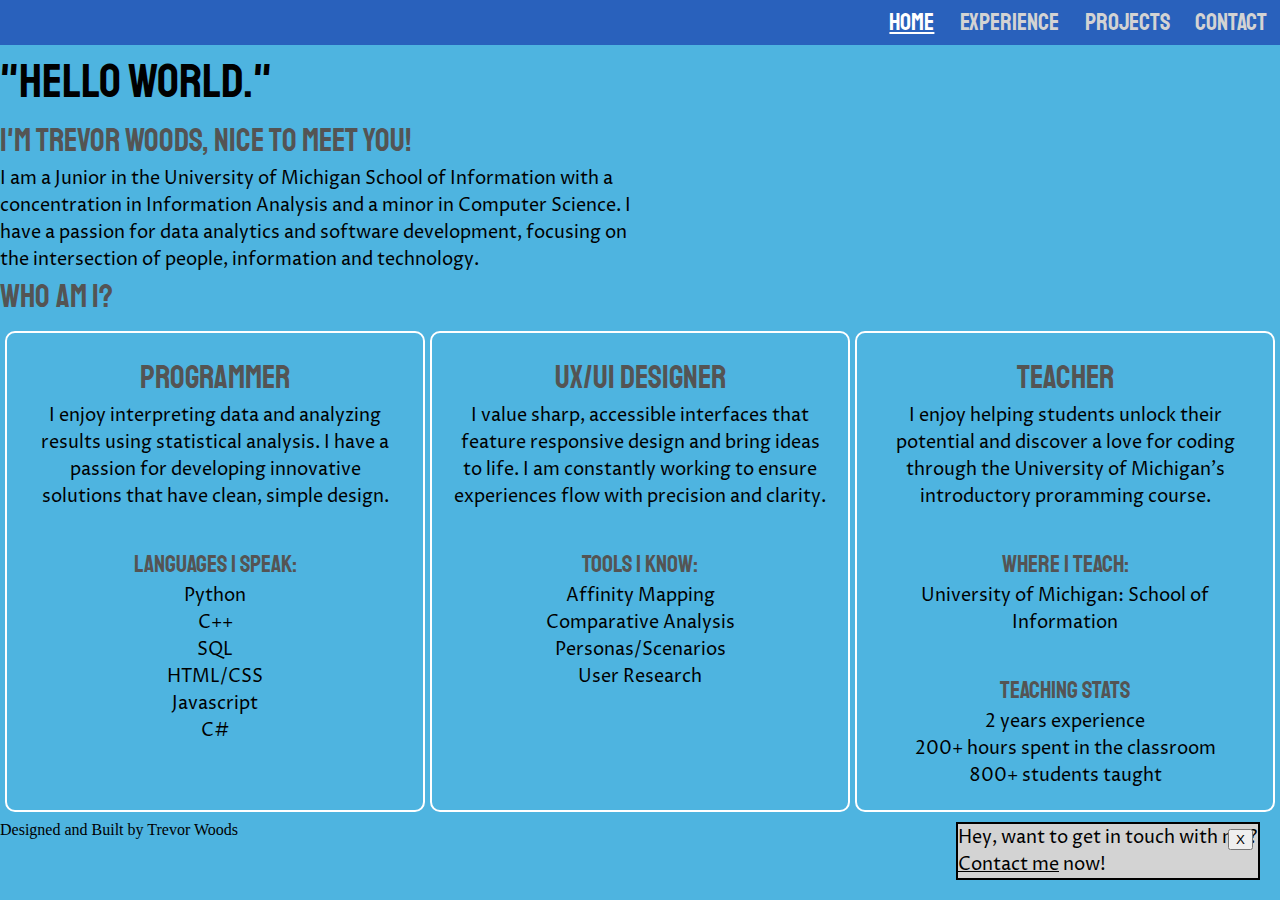
<file: index.html>
<!DOCTYPE html>
<html lang="en" dir="ltr">

<head>
  <meta charset="utf-8">
  <meta name="viewport" content="width=device-width, initial-scale=1.0">
  <title>Portfolio Home Page</title>
  <link rel="stylesheet" href="css/html5reset.css">
  <link rel="stylesheet" href="css/style.css">
  <link rel="stylesheet" href="https://fonts.googleapis.com/css?family=Proza+Libre|Staatliches">
  <link rel="stylesheet" href="https://use.fontawesome.com/releases/v5.7.1/css/all.css" integrity="sha384-fnmOCqbTlWIlj8LyTjo7mOUStjsKC4pOpQbqyi7RrhN7udi9RwhKkMHpvLbHG9Sr" crossorigin="anonymous">
</head>
<body>
<header>
  <div class="skip_link"><a href="#content">Skip to Content</a></div>
  <nav class="topnav">
      <a class = "active" href="index.html">Home</a>
      <a href="experience.html">Experience</a>
      <a href="projects.html">Projects</a>
      <a href="contact.html">Contact</a>
  </nav>
</header>
  <main id="content">
    <h1> "Hello World."</h1>
    <h2> I'm Trevor Woods, Nice to Meet you! </h2>
    <div class="bio">
      <p>
        I am a Junior in the University of Michigan School of Information with a concentration in Information Analysis and a minor in Computer Science. I have a passion for data analytics and software development, focusing on the intersection of people, information and technology.
      </p>
    </div>
    <h2 class = 'skills_header'> Who Am I? </h2>
    <div class='skills_container'>
      <div class='skill'>
        <i class="icon fas fa-code"></i>
        <h2>Programmer</h2>
        <p>I enjoy interpreting data and analyzing results using statistical analysis. I have a passion for developing innovative solutions that have clean, simple design.</p>
        <h3>Languages I speak:</h3>
        <ul>
          <li>Python</li>
          <li>C++</li>
          <li>SQL</li>
          <li>HTML/CSS</li>
          <li>Javascript</li>
          <li>C#</li>
        </ul>
      </div>
      <div class='skill'>
        <i class="icon fas fa-pen-nib"></i>
        <h2>UX/UI Designer</h2>
        <p>I value sharp, accessible interfaces that feature responsive design and bring ideas to life. I am constantly working to ensure experiences flow with precision and clarity. </p>
        <h3> Tools I know: </h3>
        <ul>
          <li>Affinity Mapping</li>
          <li>Comparative Analysis</li>
          <li>Personas/Scenarios</li>
          <li>User Research</li>
      </div>
      <div class='skill'>
        <i class="icon fas fa-graduation-cap"></i>
        <h2>Teacher</h2>
        <p>I enjoy helping students unlock their potential and discover a love for coding through the University of Michigan's introductory proramming course.</p>
        <h3> Where I teach: </h3>
        <p> University of Michigan: School of Information</p>
        <h3>Teaching Stats</h3>
        <ul>
          <li>2 years experience</li>
          <li>200+ hours spent in the classroom</li>
          <li>800+ students taught</li>
        </ul>
      </div>
    </div>
    <div class="callout" id = 'myCallout'>
      <p>Hey, want to get in touch with me? <a href="contact.html">Contact me</a> now!</p>
      <button type="button" name="close" class = "close_button" onclick="closeCallout(this)"> X </button>
      </div>
    </div>

  </main>
  <footer>
    Designed and Built by Trevor Woods
  </footer>
</body>
</html>
<script type="text/javascript">
  function closeCallout(){
    document.getElementById('myCallout').style.display = 'none'
  }
</script>
<script src = 'js/stickynav.js'>
</script>
</file>
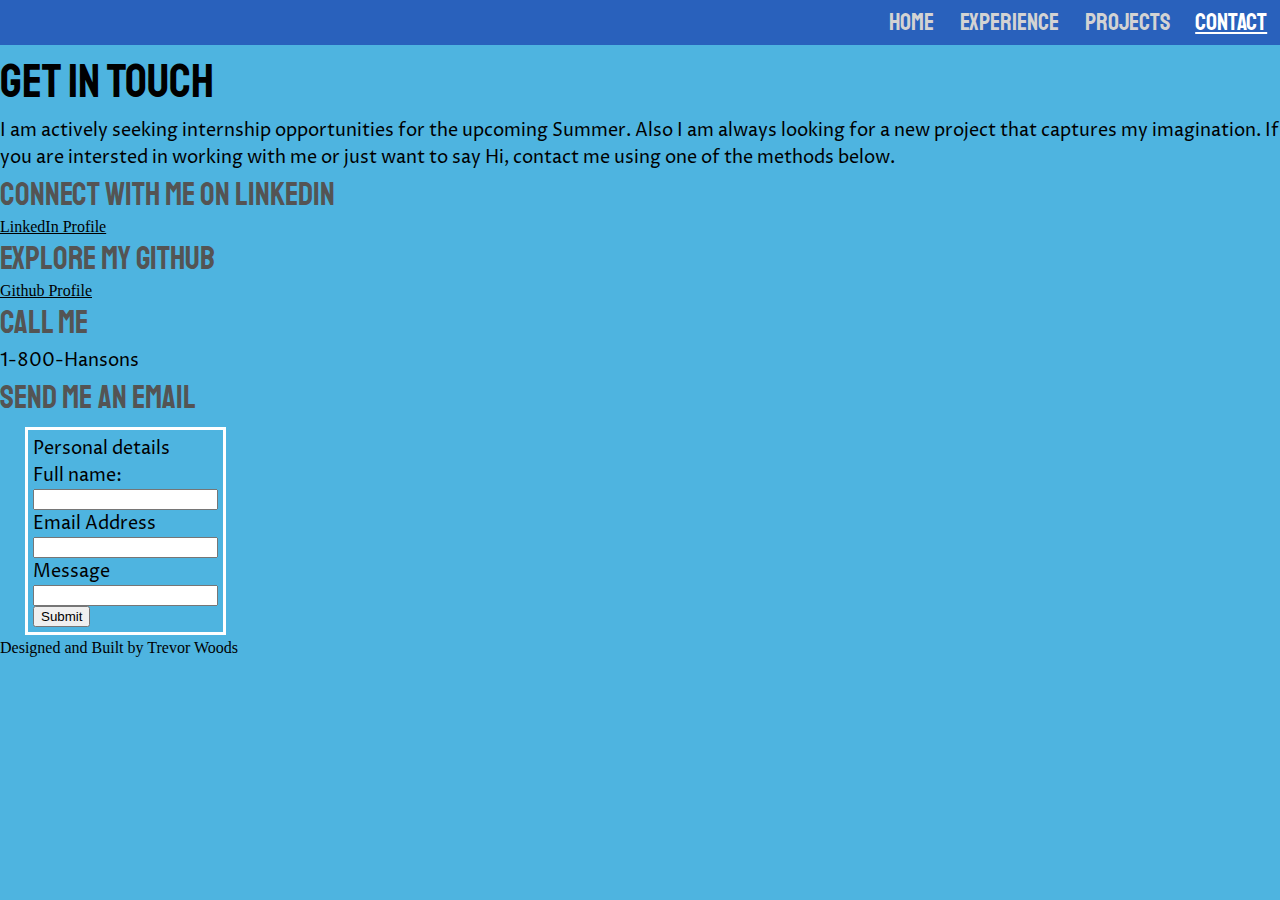
<file: contact.html>
<!DOCTYPE html>
<html lang="en" dir="ltr">
<head>
  <meta charset="utf-8">
  <meta name="viewport" content="width=device-width, initial-scale=1.0">
  <title>Contact Page</title>
  <link rel="stylesheet" href="css/html5reset.css">
  <link rel="stylesheet" href="css/style.css">
  <link rel="stylesheet" href="https://fonts.googleapis.com/css?family=Proza+Libre|Staatliches">
</head>
<body>
<header>
  <div class="skip_link"><a href="#content">Skip to Content</a></div>
  <nav class="topnav">
      <a href="index.html">Home</a>
      <a href="experience.html">Experience</a>
      <a href="projects.html">Projects</a>
      <a class = "active" href="contact.html">Contact</a>
  </nav>
</header>
  <main id='content'>
    <h1> Get in Touch </h1>
    <div class="contact">
      <div class = 'contact_method'>
        <p> I am actively seeking internship opportunities for the upcoming Summer. Also I am always looking for a new project that captures my imagination. If you are intersted in working with me or just want to say Hi, contact me using one of the
          methods below.
          <h2>Connect with me on LinkedIn</h2>
          <a href='https://www.linkedin.com/in/trevor-woods-b537a7143/'> LinkedIn Profile </a>
      </div>
      <div class = 'contact_method'>
        <h2>Explore my GitHub</h2>
        <a href='https://github.com/tdwoods'> Github Profile </a>
      </div>
      <div class = 'contact_method'>
        <h2>Call Me</h2>
        <p>1-800-Hansons</p>
      </div>
      <div class="contact_method">
        <h2>Send me an Email</h2>
        <form class = "contactForm" action="video.html" onsubmit="return checkForm();">
          <fieldset>
          <legend> <p>Personal details</p></legend>
            <label for="nameInput"><p>Full name: </p></label>
              <input type="text" name="name" id="nameInput"><br/>
              <p class="errorMsg" id="nameError">Please enter your name above!</p>
            <label for ="emailInput"> <p>Email Address</p> </label>
              <input type="text" name="emailAddr" id="emailInput">
              <p class="errorMsg" id="addressError">Please enter your email address!</p>
              <p class="errorMsg" id="invalidInputError">Please enter a valid email address!</p>
            <label for="messageInput"> <p>Message</p> </label>
            <input type="text" name="message" id = "messageInput">
          </fieldset>
          <input type="submit" value="Submit">
      </form>
      </div>
    </div>
  </main>
<footer>
  Designed and Built by Trevor Woods
</footer>
</body>
</html>
<script>
function checkForm(){
      var valid = true
      var name = document.getElementById('nameInput').value
      var emailAddress = document.getElementById('emailInput').value
      console.log(emailAddress.match('\w+@\w+'))
      if(name === ""){
        valid = false
        document.getElementById('nameError').style.display = 'block'
      }
      else{
        document.getElementById('nameError').style.display = 'none'
      }
      if(emailAddress === ""){
        valid = false
        document.getElementById('addressError').style.display = 'block'
        document.getElementById('invalidInputError').style.display = 'none'
      }
      else if (emailAddress.match(/\w+@\w+/) === null ){
        valid = false
        document.getElementById('invalidInputError').style.display = 'block'
        document.getElementById('addressError').style.display = 'none'
      }
      else{
        console.log('hi')
        document.getElementById('addressError').style.display = 'none'
        document.getElementById('invalidInputError').style.display = 'none'
      }
      return valid
    }

</script>
<script src = 'js/stickynav.js'>
</script>
</file>
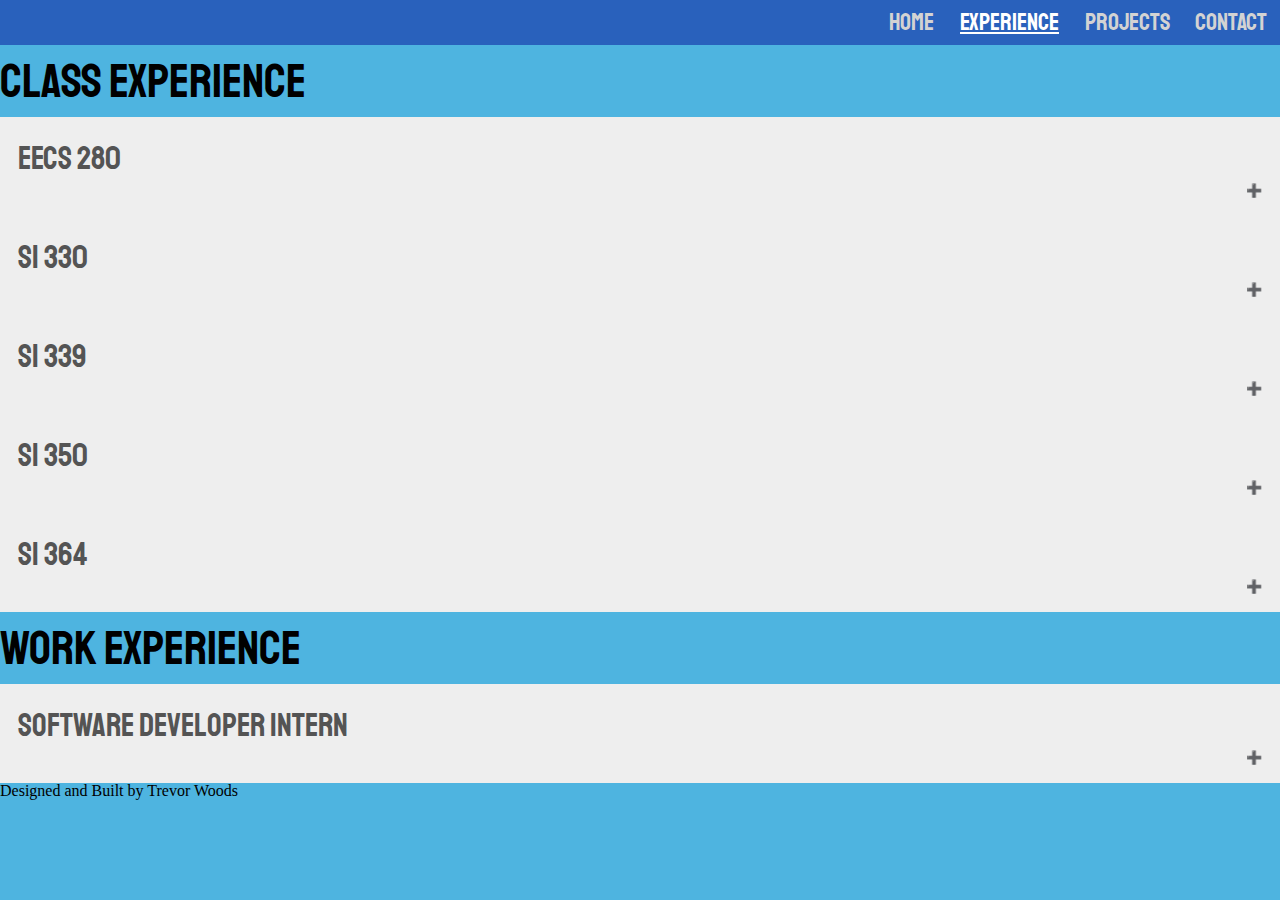
<file: experience.html>
<!DOCTYPE html>
<html lang="en" dir="ltr">
<head>
  <meta charset="utf-8">
  <title>Experience Page</title>
  <meta name="viewport" content="width=device-width, initial-scale=1.0">
  <link rel="stylesheet" href="css/html5reset.css">
  <link rel="stylesheet" href="css/style.css">
  <link rel="stylesheet" href="https://fonts.googleapis.com/css?family=Proza+Libre|Staatliches">
</head>
<body>
<header>
  <div class="skip_link"><a href="#content">Skip to Content</a></div>
  <nav class="topnav">
      <a href="index.html">Home</a>
      <a class = "active" href="experience.html">Experience</a>
      <a href="projects.html">Projects</a>
      <a href="contact.html">Contact</a>
  </nav>
</header>
  <main id='content'>
    <h1>Class Experience</h1>
    <button class="accordion" name="section1"><h2>EECS 280</h2></button>
    <div class="experience">
      <p>Techniques and algorithm development and effective programming, top-down analysis, structured programming, testing, and program correctness. Program language syntax and static and runtime semantics. Scope, procedure instantiation, recursion, abstract data types, and parameter passing methods. Structured data types, pointers, linked data structures, stacks, queues, arrays, records, and trees.</p>
      <p>Skills: C++, AI, Object-Oriented-Programming, Recursion, ADT</p>
    </div>
    <button class="accordion" name="section2"><h2>SI 330</h2></button>
    <div class="experience">
      <p>My main goal in this course is to help you get started with your own data harvesting, processing, and aggregation. Data analysis is crucial to evaluating and designing solutions and applications, as well as understanding users' information needs and how they may want to use it. In many cases, the data we need to access is distributed online among many Web pages, stored in a database, or available in a large text file. Often these data (e.g., Web server logs) are too large to obtain and/or process manually. Instead, we need an automated way to gather the data, parse it, and summarize it before we can do more advanced analysis. In this course, you will have the opportunity to learn to use Python and its modules to accomplish these tasks in a quick and easy, yet useful and repeatable, way.</p>
      <p>Skills: Python, AWS, Databrick, Data-Scraping, NLP, Data Analysis, SQL, Pandas</p>
    </div>
    <button class="accordion" name="section3"><h2>SI 339</h2></button>
    <div class="experience">
      <p>This course provides a hands-on approach to learning responsive, accessible front-end programming for Web Design. Topics covered include HTML5, CSS3, JavaScript, jQuery, additional frameworks, and the POUR design principles of accessible design.</p>
      <p>Skills: HTML, CSS, Javascript, jQuery, UI/UX Design Principles</p>
    </div>
    <button class="accordion" name="section4"><h2>SI 350</h2></button>
    <div class="experience">
      <p>This course provides a hands-on approach to learning responsive, accessible front-end programming for Web Design. Topics covered include HTML5, CSS3, JavaScript, jQuery, additional frameworks, and the POUR design principles of accessible design.</p>
      <p>Skills: UX Research, Citizen Interaction Design</p>
    </div>
    <button class="accordion" name="section5"><h2>SI 364</h2></button>
    <div class="experience">
      <p>This course is, as the title describes, about building interactive web applications. You'll learn what a web application is, basic tenets of building one on the current modern web, design patterns for building an application, and how to use a web application to interact with data and build a web application so it can interact with input data and store data. You'll learn about making data show up on web pages in a complex application, storing and organizing complex data in a database for a web application, developing a web application locally, and deploying an interactive application to the internet, among other things.</p>
      <p>Skills: Python, Flask, SQLAlchemy, HTML</p>
    </div>
    <h1>Work Experience</h1>
    <button class="accordion" name="section5"><h2> Software Developer Intern</h2></button>
    <div class='experience'>
      <h3> Eview 360 - Farmington Hills, MI </h3>
      <p>Launched analytics platform designed for retail spaces using Python, delivering meaningful and comprehensive metrics to track customer engagement. Consulted with design team on digital marketing application, optimizing information architecture to remove clutter and usability of setup procedure. Designed native YouTube playback functionality into digital marketing application in C#, enabling support for playlist and single video playback of custom media</p>
      <p>Skills: Python, C#, Xamarin.Android, Linux</p>
    </div>
  </main>
<footer>
  Designed and Built by Trevor Woods
</footer>
</body>
</html>
<script>
  var accordions = document.getElementsByClassName('accordion')
  function openAccordion(){
    var experience = this.nextElementSibling;
    console.log(!(experience.style.display === 'block'))
    this.classList.toggle("accactive");
    if (!(experience.style.display === 'block')){
      experience.style.display = "block"
    }
    else {
      experience.style.display = 'none'
    }
    if (experience.style.maxHeight){
      experience.style.maxHeight = null;
    } else {
      experience.style.maxHeight = experience.scrollHeight + "px";
    }
  }
  for(var x = 0; x < accordions.length; x++){
    accordions[x].addEventListener("click", openAccordion)
  }
</script>
<script src = 'js/stickynav.js'>
</script>

<script>
  var elements = document.getElementsByClassName('accordion')
  for(var x = 0; x < elements.length; x++){
    elements[x].tabIndex = toString(x + 6)
  }
</script>
</file>
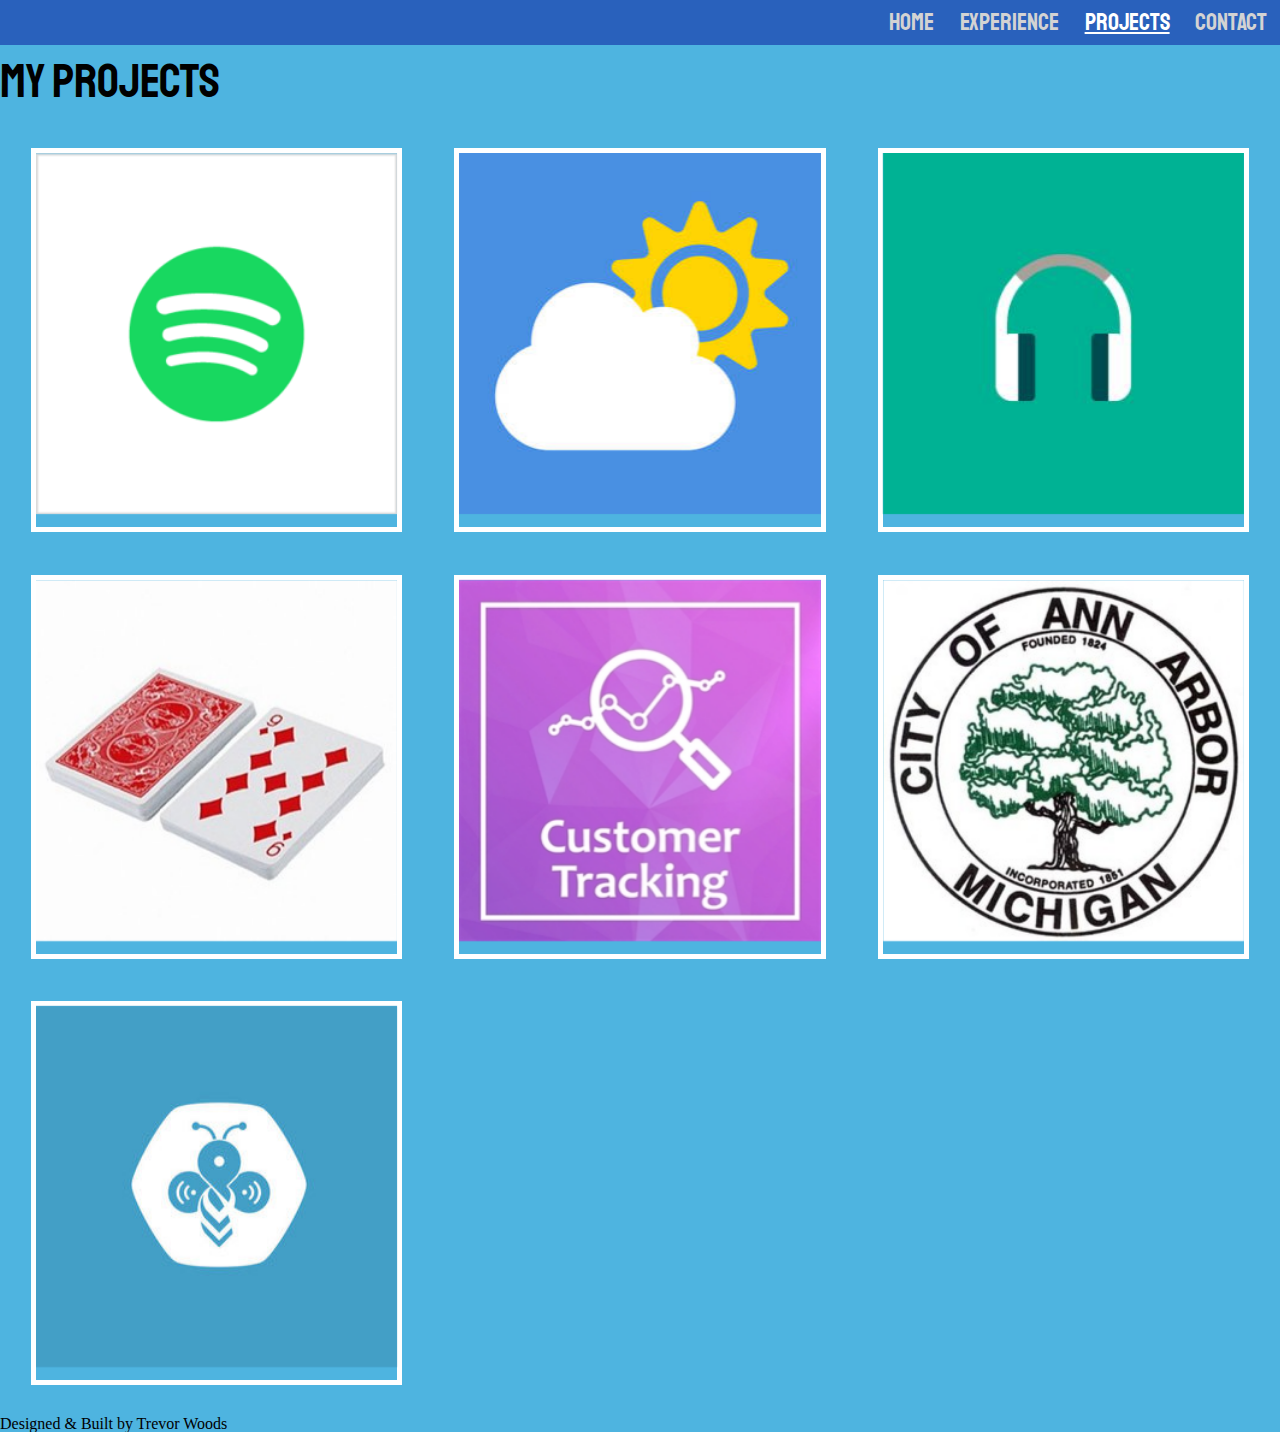
<file: projects.html>
<!DOCTYPE html>
<html lang="en" dir="ltr">

<head>
  <meta charset="utf-8">
  <meta name="viewport" content="width=device-width, initial-scale=1.0">
  <title>Projects Page</title>
  <link rel="stylesheet" href="css/html5reset.css">
  <link rel="stylesheet" href="css/style.css">
  <link rel="stylesheet" href="https://fonts.googleapis.com/css?family=Proza+Libre|Staatliches">
</head>
<body>
<header>
  <div class="skip_link"><a href="#content">Skip to Content</a></div>
  <nav class="topnav">
      <a href="index.html">Home</a>
      <a href="experience.html">Experience</a>
      <a class = "active" href="projects.html">Projects</a>
      <a href="contact.html">Contact</a>
  </nav>
</header>
  <main id = 'content'>
    <h1> My Projects </h1>
    <div class = "projects_container">
      <div class = "project">
        <div class="project-inner">
          <div class="project-front">
            <img src="images/spotify.png" alt="spotify card">
          </div>
          <div class="project-back">
            <p> Using web scraping and Spotify API, gathered data on top songs from United States, Australia, Brazil, and United Kingdom during 2018. Created a popular 'song profile' built on attributes from Spotify audio analysis feature.
            </p>
          </div>
        </div>
      </div>
      <div class = "project">
        <div class="project-inner">
          <div class="project-front">
            <img src="images/weather.jpg" alt="weather card">
          </div>
          <div class="project-back">
          <p>Using weather API and matplotlib, mapped weather shifts of major US cities across the 2016 calendar year. Noting rainfall, average temperature, and condition </p>
          </div>
        </div>
      </div>
      <div class = "project">
        <div class="project-inner">
          <div class="project-front">
            <img src="images/music.jpeg" alt="website card">
          </div>
          <div class="project-back">
          <p>Basic Flask website with advanced database structure. Built website for users to log in and create own music playlists with many-to-many relationships and database migration. </p>
          </div>
        </div>
      </div>
      <div class = "project">
        <div class="project-inner">
          <div class="project-front">
            <img src="images/cards.jpeg" alt="euchre card">
          </div>
          <div class="project-back">
          <p>Using c++ and machine learning, built program that plays the card game Euchre. Players can play eachother or against the artificial intelligence.</p>
          </div>
        </div>
      </div>
      <div class = "project">
        <div class="project-inner">
          <div class="project-front">
            <img src="images/customer_tracking.jpeg" alt="customer tracking card">
          </div>
          <div class="project-back">
          <p>Built prototype customer analytics device for businesses. Can track customers movement throughout retail stores using python and small linux devices to triangulate customers position. </p>
          </div>
        </div>
      </div>
      <div class = "project">
        <div class="project-inner">
          <div class="project-front">
            <img src="images/ann_arbor.jpg" alt="ann arbor card">
          </div>
          <div class="project-back">
          <p>Worked with Ann Arbor City Government to do User Experience Research on their customer service department. Completed competetive analysis, affinity maps, personas/scenarios. </p>
          </div>
        </div>
      </div>
      <div class = "project">
        <div class="project-inner">
          <div class="project-front">
            <img src="images/digital_b.jpg" alt="digitalB card">
          </div>
          <div class="project-back">
          <p>Using C# and Android.Xamarin, helped design digital signage device for businesses. Allowing businesses to create digital menus, slideshows, youtube playlists and local media tailored to fit each businesses needs.</p>
          </div>
        </div>
      </div>
    </div>
  </main>
<footer>
  Designed & Built by Trevor Woods
</footer>
</body>
</html>
<script src = 'js/stickynav.js'>
</script>
<script>
  var elements = document.getElementsByClassName("project")

  for(var x = 0; x < elements.length; x++){
    elements[x].tabIndex = toString(x + 6)
  }

</script>
</file>
<file: css/style.css>
/* General Styling */
body{
  background-color: #4eb4e0;
}
h1 {
  color: black;
  font: 48px/150% "Staatliches", cursive;
}

h2 {
  color: #545454;
  font: 32px/150% "Staatliches", cursive;
}

h3 {
  color: #545454;
  font: 24px/150% "Staatliches", cursive;
}

p,li {
  font: 18px/150% 'Proza Libre', sans-serif;
  color: black;
}

a {
  color: black;
}
a:visited {
  color: #ee42f4;
}
/* skip to content link for keyboard users */
.skip_link a{
  padding 10px;
  font: 1em/150% "Staatliches", cursive;
  position: absolute;
  text-decoration: none;
  background-color: #ffb3ba;
  top: -40px;
  left: 0px;
  color: black;
  border-right:1px solid black;
	border-bottom:1px solid black;
  border-bottom-right-radius:8px;
  border-bottom-left-radius:8px;
  -webkit-transition: top 1s ease-out;
    transition: top 1s ease-out;
    z-index: 100;
}
.skip_link a:focus{
  position: absolute;
  top: 0px;
}

/* Navigation Bar */
.topnav {
  background-color: #2961bc;
  display: flex;
  flex-direction: row;
  flex-wrap: nowrap;
  justify-content: flex-end;
  z-index: 100;
}

.topnav a {
  color: lightgrey;
  text-align: center;
  text-decoration: none;
  padding: 0 1%;
  font: 1.5em/45px "Staatliches", cursive;
}
.topnav a:hover, a:focus {
  text-decoration: underline;
}

.topnav a.active {
  text-decoration: underline;
  color: white;
}
/* Homepage Bio Section */
div.bio {
  width: 50%;
}

/* Skills */
.icon {
  color: #545454;
  font-size: 2em;
}
.skills_container {
  display: grid;
  grid-template-columns: 1fr 1fr 1fr;
  grid-template-rows: 1fr;
  grid-gap: 10px 5px;
  justify-content: center;
  margin: 10px 5px;
}
.skills_container ul {
  list-style: none
}
.skill {
  padding: 5%;
  text-align: center;
  border: 2px solid white;
  border-radius: 10px;
}

.skill p {
  margin-bottom: 2em;
}

/*Home Page Callout*/
.callout {
  position: fixed;
  background-color: lightgrey;
  bottom: 20px;
  right: 20px;
  border: 2px solid black;
  max-width: 300px;
}
.close_button {
  position: absolute;
  top: 5px;
  right: 5px;
  cursor: pointer;
}
/* experiences */
.accordion {
  background-color: #eee;
  color: #444;
  cursor: pointer;
  padding: 18px;
  width: 100%;
  text-align: left;
  border: none;
  outline: none;
  transition: 0.4s;
}
.accactive, .accordion:hover, .accordion:focus {
  background-color: #ccc;
}
.accordion:after {
  content: '\02795'; /* Unicode character for "plus" sign (+) */
  font-size: 13px;
  color: #777;
  float: right;
  margin-left: 5px;
}

.accactive:after {
  content: "\2796"; /* Unicode character for "minus" sign (-) */
}
.experience {
  display: none;
  padding: 0 10px;
  background-color: lightgrey;
  max-height: 0;
  transition: max-height 0.5s ease-out;
}
/* Project Gallery */
.projects_container {
  display: grid;
  grid-template-columns: 1fr 1fr 1fr;
  grid-template-rows: 1fr 1fr 1fr;
  margin: 10px 5px;
}

.project {
  display: flex;
  justify-content: center;
  align-items: center;
  overflow: hidden;
  text-align: center;
  border-radius: 10px;
  margin: 5px;
  padding: 5%;
}
.project img {
    min-width: 100%;
    min-height: 100%
}
.project-inner {
  width: 100%;
  height: 100%;
  text-align: center;
  border: 5px solid white;
  -webkit-transition: transform 0.8s;
  transform-style: preserve-3d;
}

.project-inner p {
  color: white;
}

/* Do an horizontal flip when you move the mouse over the flip box container */
.project:hover .project-inner {
  transform: rotateY(180deg);
}
.project:focus .project-inner {
  transform: rotateY(180deg);
}

.project:hover .project-front, .project-back {
  position: absolute;
}
.project:focus .project-front, .project-back {
  position: absolute;
}

.project-front, .project-back {
  backface-visibility: hidden;
}

.project-back {
  background-color: #bbb;
  transform: rotateY(180deg);
}
.project-back p {
  font-size: 2.1vw;
}
/* Form */
.contactForm {
  display: inline-block;
  margin: 5px 10px;
  padding: 5px;
  position: relative;
  left: 15px;
  border: 3px solid white;
}
/* Custom Form Validation */
.errorMsg {
        color:red;
        display:none;
}

/*Video*/
.inkVideo {
  width: 100%;
  height: auto;
}
/* Responsive Layout */

@media only screen and (max-width: 1000px){
  .skills_container {
    grid-template-columns: 1fr 1fr;
    grid-template-rows: 1fr 1fr;
  }
  .projects_container {
    grid-template-columns: 1fr 1fr;
    grid-template-rows: repeat(4, 1fr);
  }
  .project-back p {
    font-size: 3vw;
  }
}

@media only screen and (max-width: 750px){
  .skills_container {
    grid-template-columns: 1fr;
    grid-template-rows: 1fr 1fr 1fr;
  }
  .projects_container {
    grid-template-columns: 1fr;
    grid-template-rows: repeat(7, 2fr);
  }
  .project-back p {
    font-size: 6vw;
  }
  div.bio {
    width: 100%
  }

}
</file>
